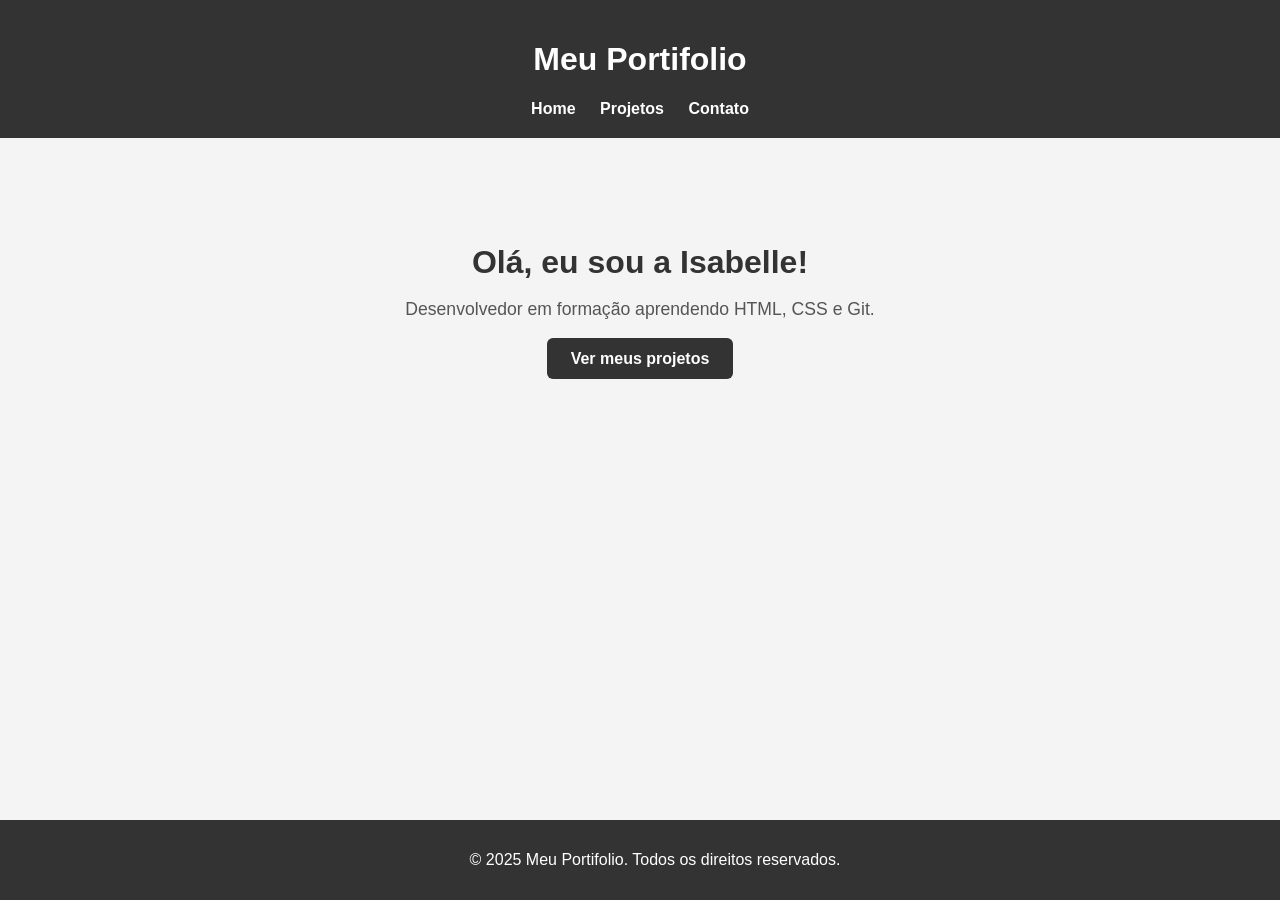
<file: index.html>
<!DOCTYPE html>
<html lang="pt-BR">
<head>
<!-- Diz ao navegador que o arquivo e HTML5 -->
<meta charset="UTF-8">
<!-- Deixa o site responsivo no celular -->
<meta name="viewport" content="width=device-width, initial-scale=1.0">
<!-- Titulo que aparece na aba do navegador -->
<title>Meu Portifolio</title>
<!-- Conecta o arquivo CSS ao HTML -->
<link rel="stylesheet" href="assets/css/style.css">
</head>
<body>
<!-- Cabecalho com menu de navegacao -->
<header>
<h1>Meu Portifolio</h1>
<nav>
<a href="index.html">Home</a>
<a href="pages/projetos.html">Projetos</a>
<a href="pages/contato.html">Contato</a>
</nav>
</header>
<!-- Conteudo principal da pagina -->
<main>
<section class="apresentacao">
<h2>Olá, eu sou a Isabelle!</h2>
<p>Desenvolvedor em formação aprendendo HTML, CSS e Git.</p>
<a href="pages/projetos.html" class="botao">Ver meus projetos</a>
</section>
</main>
<!-- Rodape do site -->
<footer>
<p>&copy; 2025 Meu Portifolio. Todos os direitos reservados.</p>
</footer>
</body>
</html>
</file>
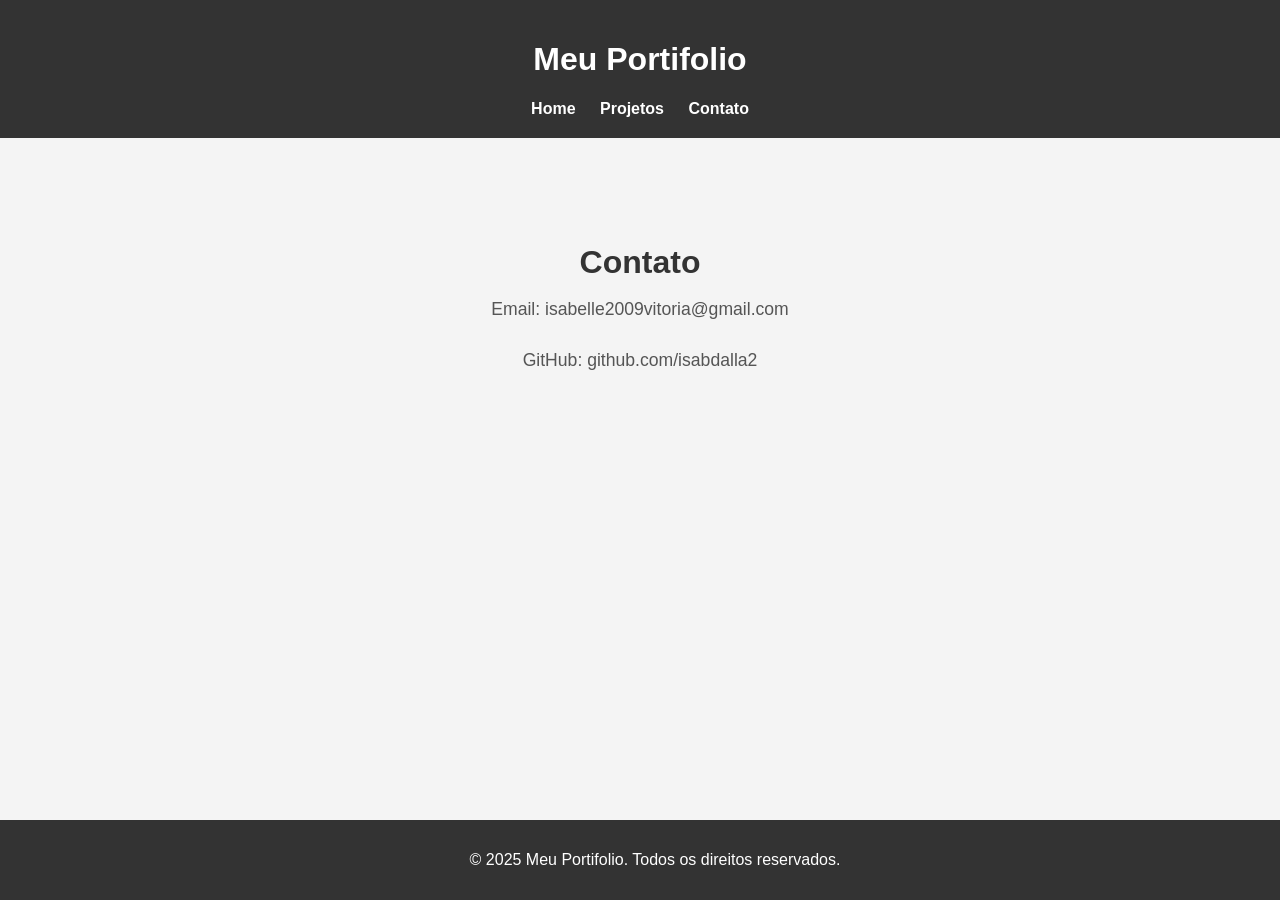
<file: pages/contato.html>
<!DOCTYPE html>
<html lang="pt-BR">
<head>
<meta charset="UTF-8">
<meta name="viewport" content="width=device-width, initial-scale=1.0">
<title>Contato</title>
<link rel="stylesheet" href="../assets/css/style.css">
</head>
<body>
<header>
<h1>Meu Portifolio</h1>
<nav>
<a href="../index.html">Home</a>
<a href="projetos.html">Projetos</a>
<a href="contato.html">Contato</a>
</nav>
</header>
<main>
<section class="apresentacao">
<h2>Contato</h2>
<p>Email: isabelle2009vitoria@gmail.com</p>
<p>GitHub: github.com/isabdalla2</p>
</section>
</main>
<footer>
<p>&copy; 2025 Meu Portifolio. Todos os direitos reservados.</p>
</footer>
</body>
</html>
</file>
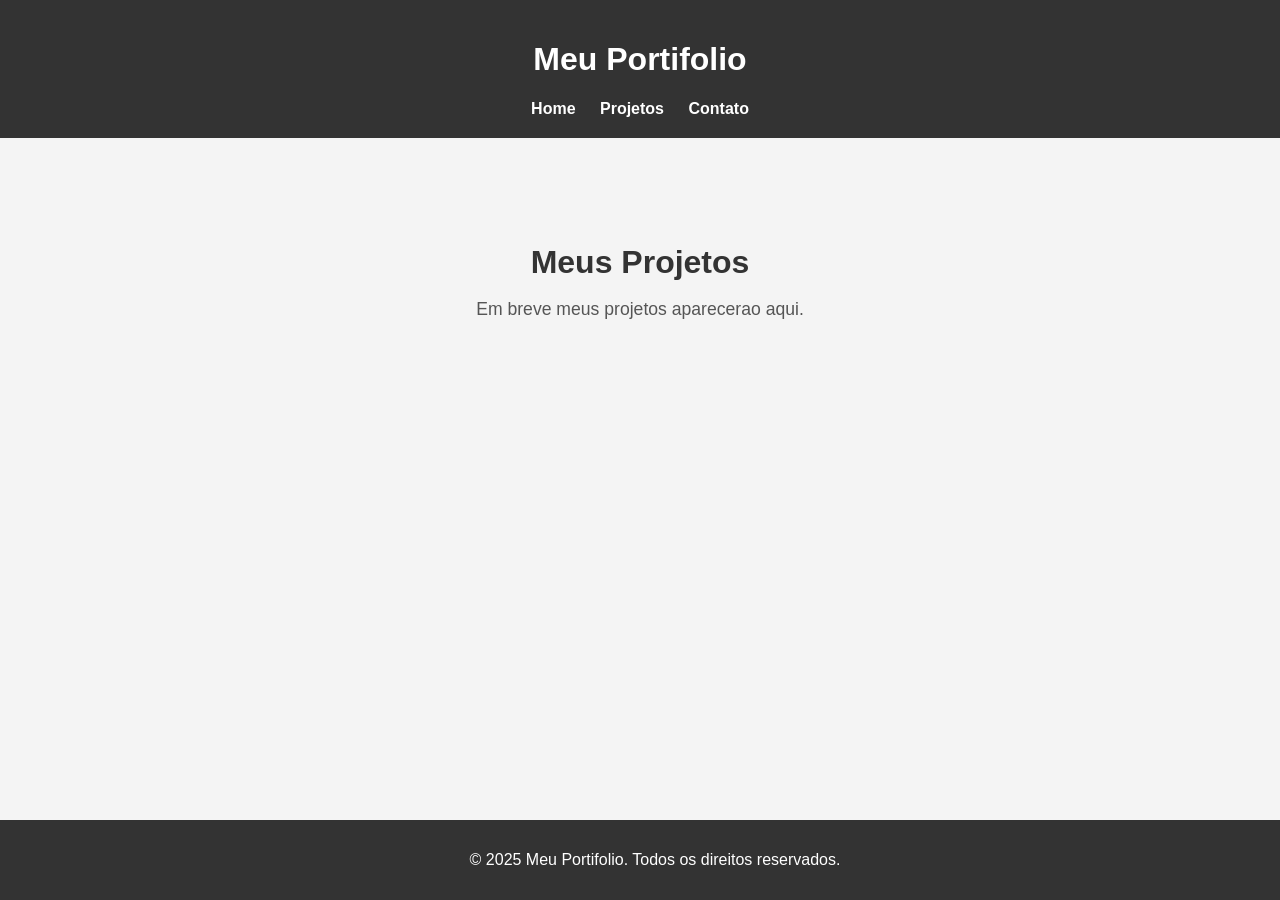
<file: pages/projetos.html>
<!DOCTYPE html>
<html lang="pt-BR">
<head>
<meta charset="UTF-8">
<meta name="viewport" content="width=device-width, initial-scale=1.0">
<title>Projetos</title>
<!-- '../' sobe uma pasta para encontrar o CSS -->
<link rel="stylesheet" href="../assets/css/style.css">
</head>
<body>
<header>
<h1>Meu Portifolio</h1>
<nav>
<a href="../index.html">Home</a>
<a href="projetos.html">Projetos</a>
<a href="contato.html">Contato</a>
</nav>
</header>
<main>
<section class="apresentacao">
<h2>Meus Projetos</h2>
<p>Em breve meus projetos aparecerao aqui.</p>

</section>
</main>
<footer>
<p>&copy; 2025 Meu Portifolio. Todos os direitos reservados.</p>
</footer>
</body>
</html>
</file>
<file: assets/css/style.css>
/* Estilo geral aplicado a toda a pagina */
body {
    font-family: Arial, sans-serif;
    margin: 0; padding: 0;
    background-color: #f4f4f4; color: #333;
    }
    /* Estilo do cabecalho */
    header {
    background-color: #333; color: white;
    padding: 20px; text-align: center;
    } 
    /* Estilo dos links do menu */
    nav a {
    color: white; margin: 0 10px;
    text-decoration: none; font-weight: bold;
    }
    nav a:hover { text-decoration: underline; } 
    /* Secao de apresentacao */
    .apresentacao { padding: 80px 40px; text-align: center; } 
    .apresentacao h2 { font-size: 2rem; margin-bottom: 10px; }
    .apresentacao p { font-size: 1.1rem; color: #555; margin-bottom: 30px; }
    /* Botao */
    .botao {
    background-color: #333; color: white;
    padding: 12px 24px; text-decoration: none;
    border-radius: 6px; font-weight: bold;
    }
    .botao:hover { background-color: #555; }
    /* Rodape */
    footer {
    background-color: #333; color: white;
    text-align: center; padding: 15px;
    position: fixed; bottom: 0; width: 100%;
    }
</file>
